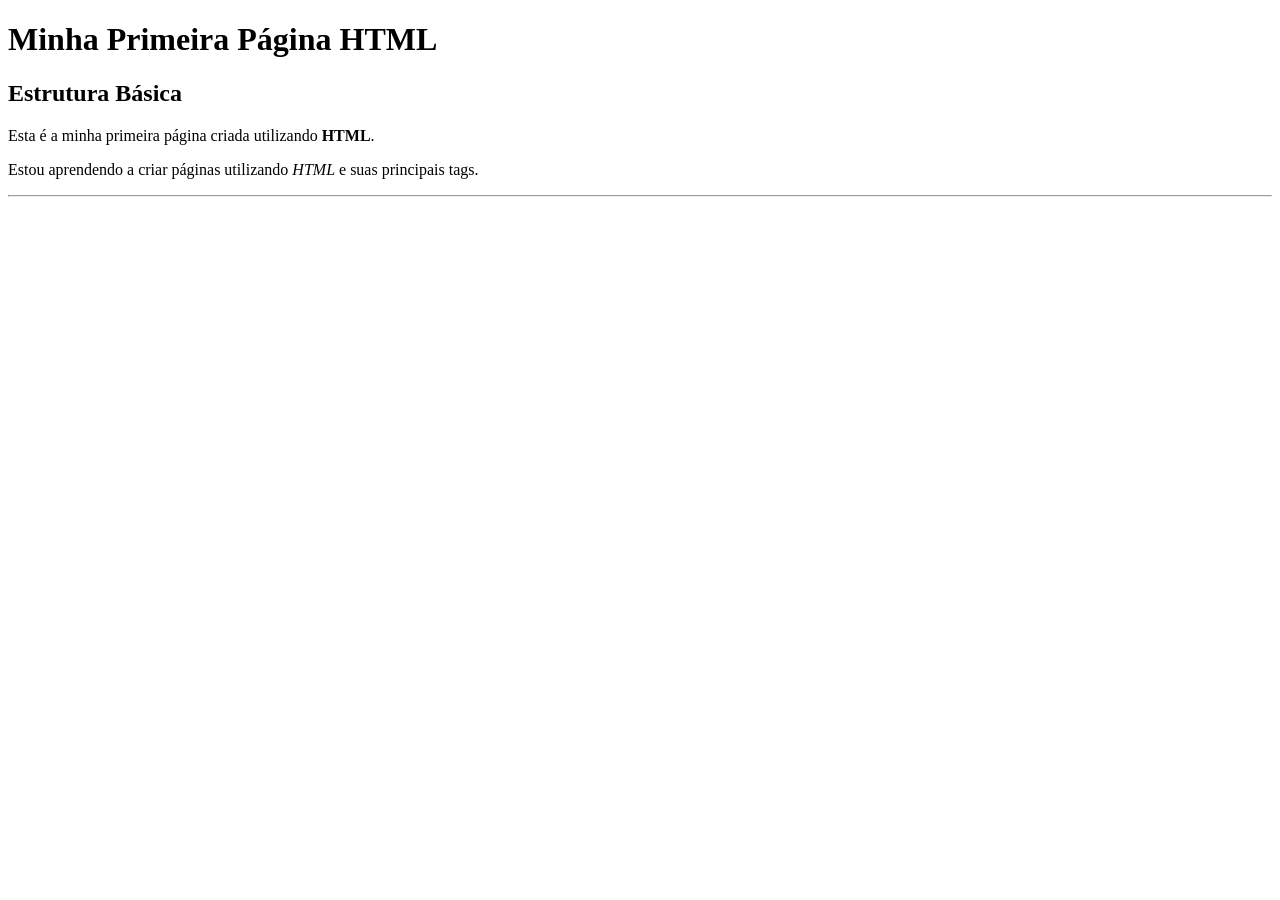
<file: exercicio-1/index.html>
<!DOCTYPE html>
<html lang="en">
<head>
    <meta charset="UTF-8">
    <meta name="viewport" content="width=device-width, initial-scale=1.0">
    <title>Document</title>
</head>
<body>
      <h1>Minha Primeira Página HTML</h1>

    <h2>Estrutura Básica</h2>

    <p>
        Esta é a minha primeira página criada utilizando
        <strong>HTML</strong>.
    </p>

    <p>
        Estou aprendendo a criar páginas utilizando
        <em>HTML</em> e suas principais tags.
    </p>

    <hr>

</body>
</html>
</file>
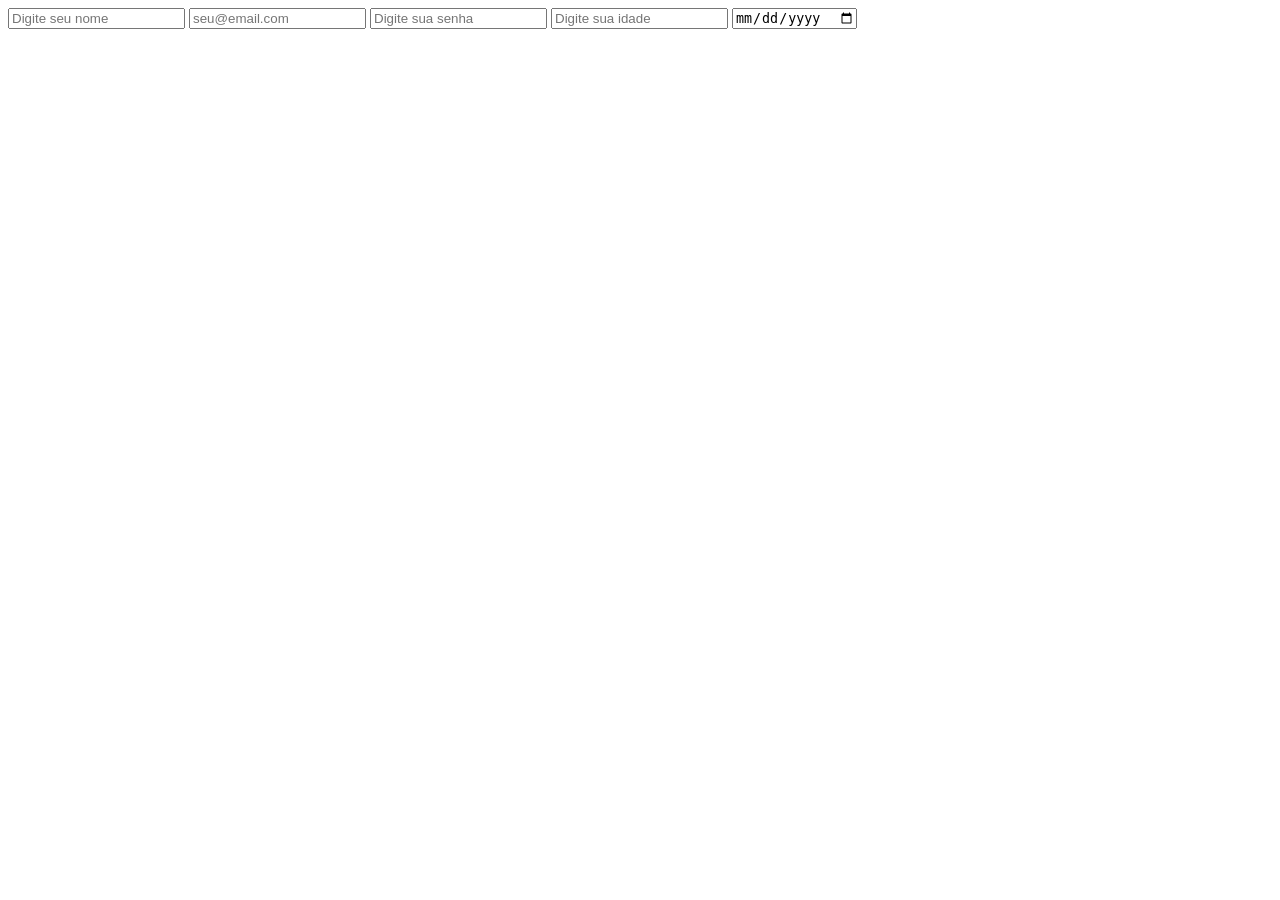
<file: aula-02/aula-05/index.html>
<!DOCTYPE html>
<html lang="en">
<head>
    <meta charset="UTF-8">
    <meta name="viewport" content="width=device-width, initial-scale=1.0">
    <title>Document</title>
</head>
<body>
    <form action="/enviar-contrato" method="POST">
      <input type="text" name="name" 
      placeholder="Digite seu nome">
      <input type="text" name="email" 
      placeholder="seu@email.com">   
      <input type="password" name="password" 
      placeholder="Digite sua senha">
      <input type="number" name="idade" 
      placeholder="Digite sua idade">
      <input type="date"
      name="nascimento">
    </form>
</body>
</html>
</file>
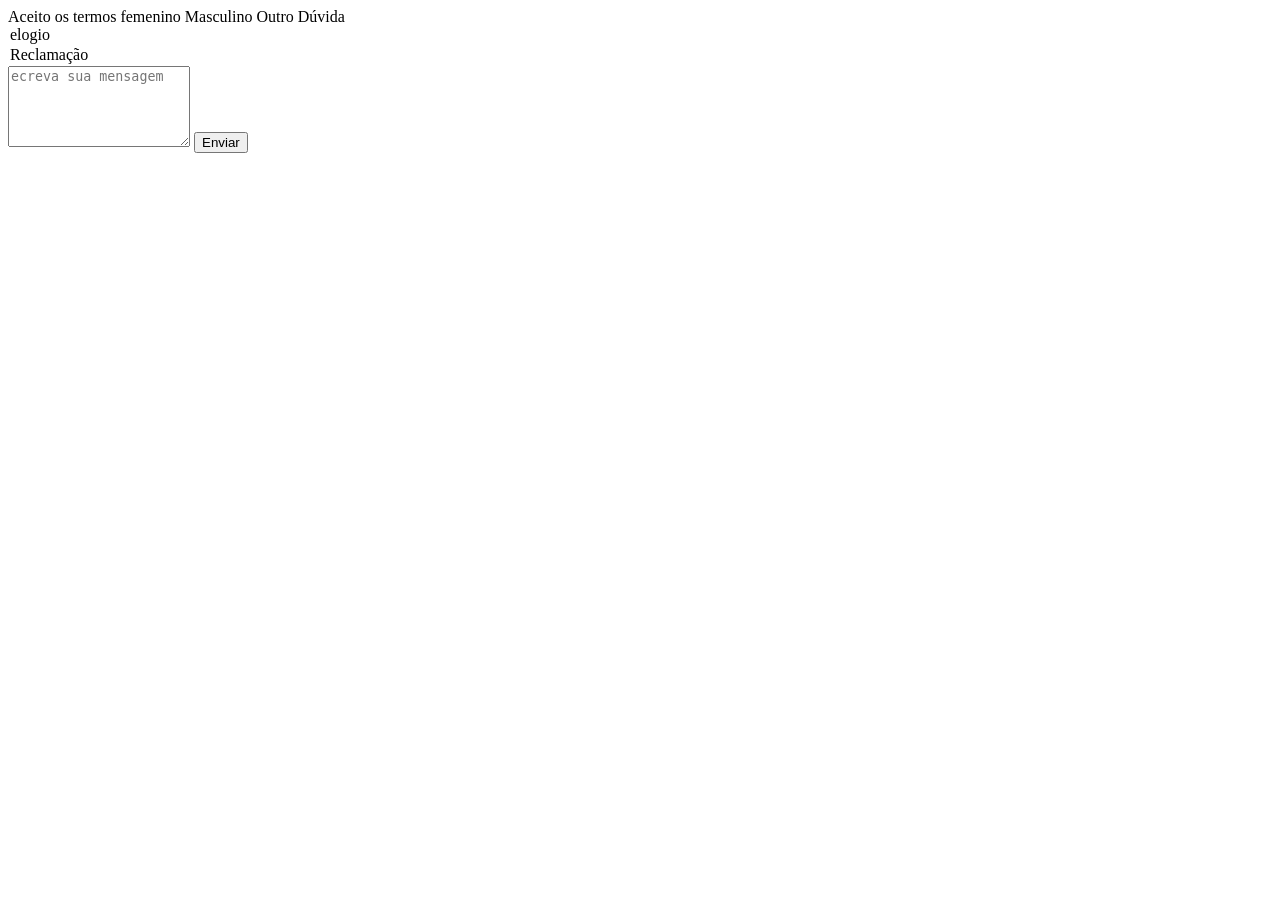
<file: aula-06/exemplos /index.html>
<!DOCTYPE html>
<html lang="en">
<head>
    <meta charset="UTF-8">
    <meta name="viewport" content="width=device-width, initial-scale=1.0">
    <title>Document</title>
</head>
<body>
    <form>
    <imput type="checkbox" name="aceite"
    value="sim"> Aceito os termos 
    <imput type="radio" name="genero"
    value="f"> femenino
    <imput type="radio" name="genero"
    value="m"> Masculino
    <imput type="radio" name="genero"
    value="outro"> Outro
    <imput type="file"
    name="foto_perfil"
    <select name="assunto"
    <option value="duvida">Dúvida</option>
    <option value="elogio">elogio</option>
    <option value="reclamacao">Reclamação</option>
    </select>

    <textarea name="mensagem" rows="5"
    placeholder="ecreva sua mensagem"></textarea>

    <button type="submit">Enviar</button>
    </form>

</body>
</html>
</file>
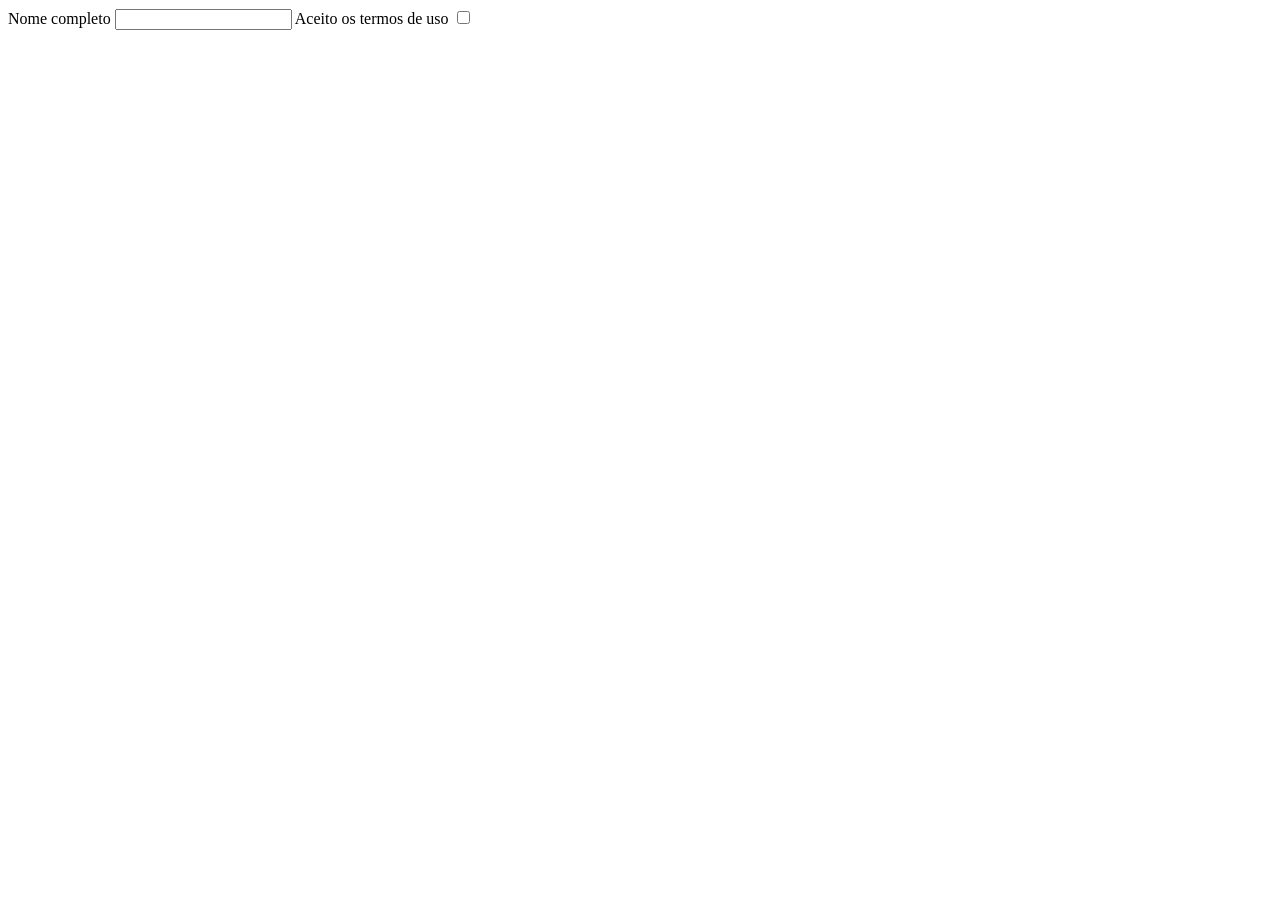
<file: aula-07/exemplos/index.html>
<!DOCTYPE html>
<html lang="en">
<head>
    <meta charset="UTF-8">
    <meta name="viewport" content="width=device-width, initial-scale=1.0">
    <title>Document</title>
</head>
<body>
    <form> 
<label for="campo-nome">Nome completo</label>
<input type="text" id="campo-nome" name="nome">

<label for="campo-aceite">Aceito os termos de uso</label>
<input type="checkbox" id="campo-aceite" name="aceite">            
    </form>
</body>
</html>
</file>
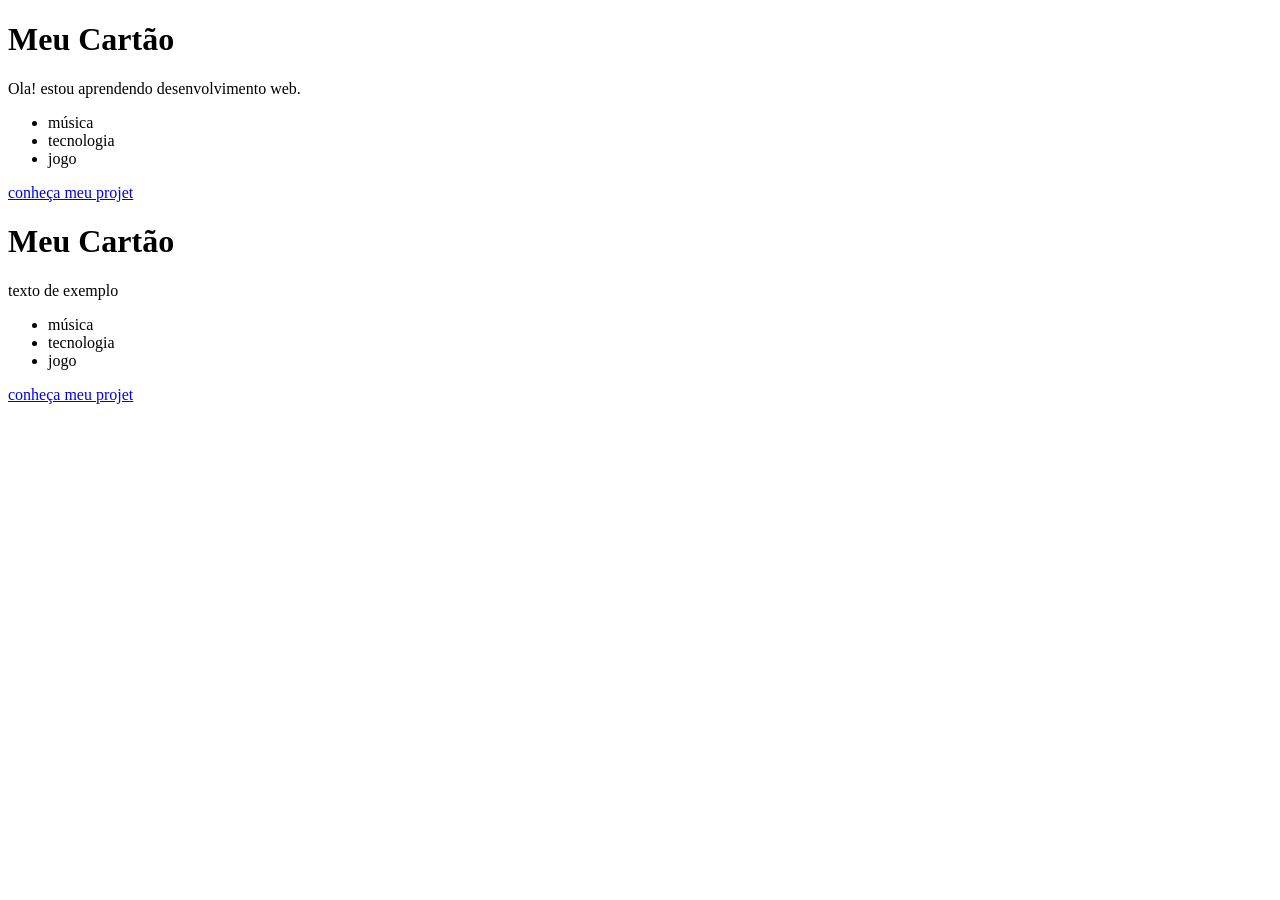
<file: aula-12/exemplos/index.html>
<!DOCTYPE html>
<html lang="en">
<head>
    <meta charset="UTF-8">
    <meta name="viewport" content="width=device-width, initial-scale=1.0">
    <title>Document</title>
</head>
<body>
    <h1> Meu Cartão </h1>
<p>
    Ola! estou aprendendo desenvolvimento web.
</p>
<ul>
    <li>música</li>
    <li>tecnologia</li>
    <li>jogo</li>
</ul>
<a href="https://www.example.com">conheça meu projet</a>

</body>
</html>
<!DOCTYPE html>
<html lang="en">
<head>
    <meta charset="UTF-8">
    <meta name="viewport" content="width=device-width, initial-scale=1.0">
    <title>Document</title>
</head>
<body>
<div class="box">
<h1> Meu Cartão </h1>
    <p>
    texto de exemplo
</p>
<ul>
    <li>música</li>
    <li>tecnologia</li>
    <li>jogo</li>
</ul>
<a href="https://www.example.com">conheça meu projet</a>
</div>
</body>
</html>
</file>
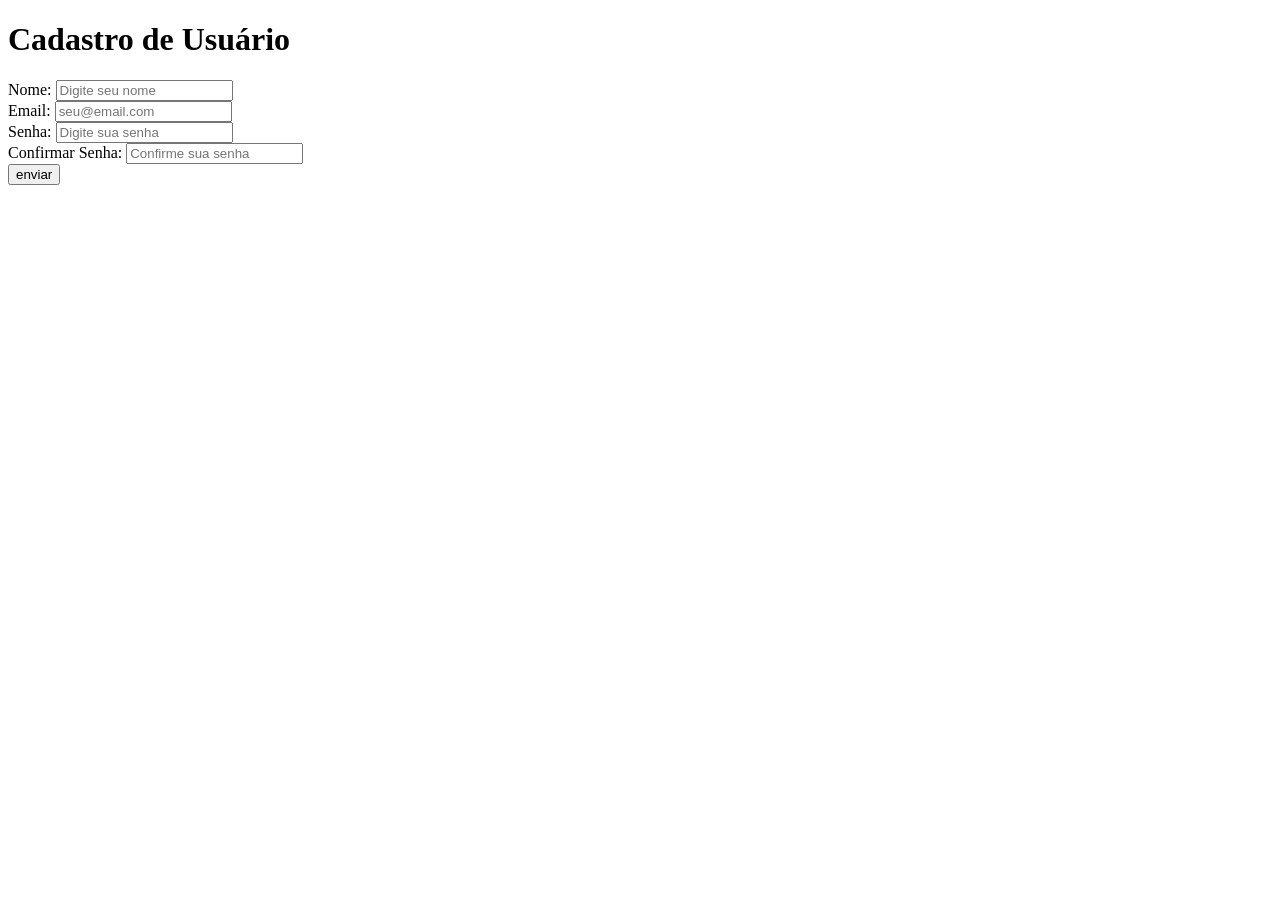
<file: lista-formulario/exercicio-1/index.html>
<!DOCTYPE html>
<html lang="en">
<head>
    <meta charset="UTF-8">
    <meta name="viewport" content="width=device-width, initial-scale=1.0">
    <title>Document</title>
</head>
<body>
    <h1>Cadastro de Usuário</h1>
    <form action="/enviar-contrato" method="POST">

      <label for="name">Nome:</label>
      <input type="text" name="name" 
      placeholder="Digite seu nome">
      <br>
      <label for="email">Email:</label>
      <input type="text" name="email" 
      placeholder="seu@email.com">  
      <br>
      <label for="senha">Senha:</label>
    <input type="password" name="password" 
      placeholder="Digite sua senha"> 
      <br>
      <label for="confirmar">Confirmar Senha:</label>
      <input type="password" name="confirmar" 
      placeholder="Confirme sua senha">
      <br>
      <button> enviar </button>


    </form>
</body>
</html>
</file>
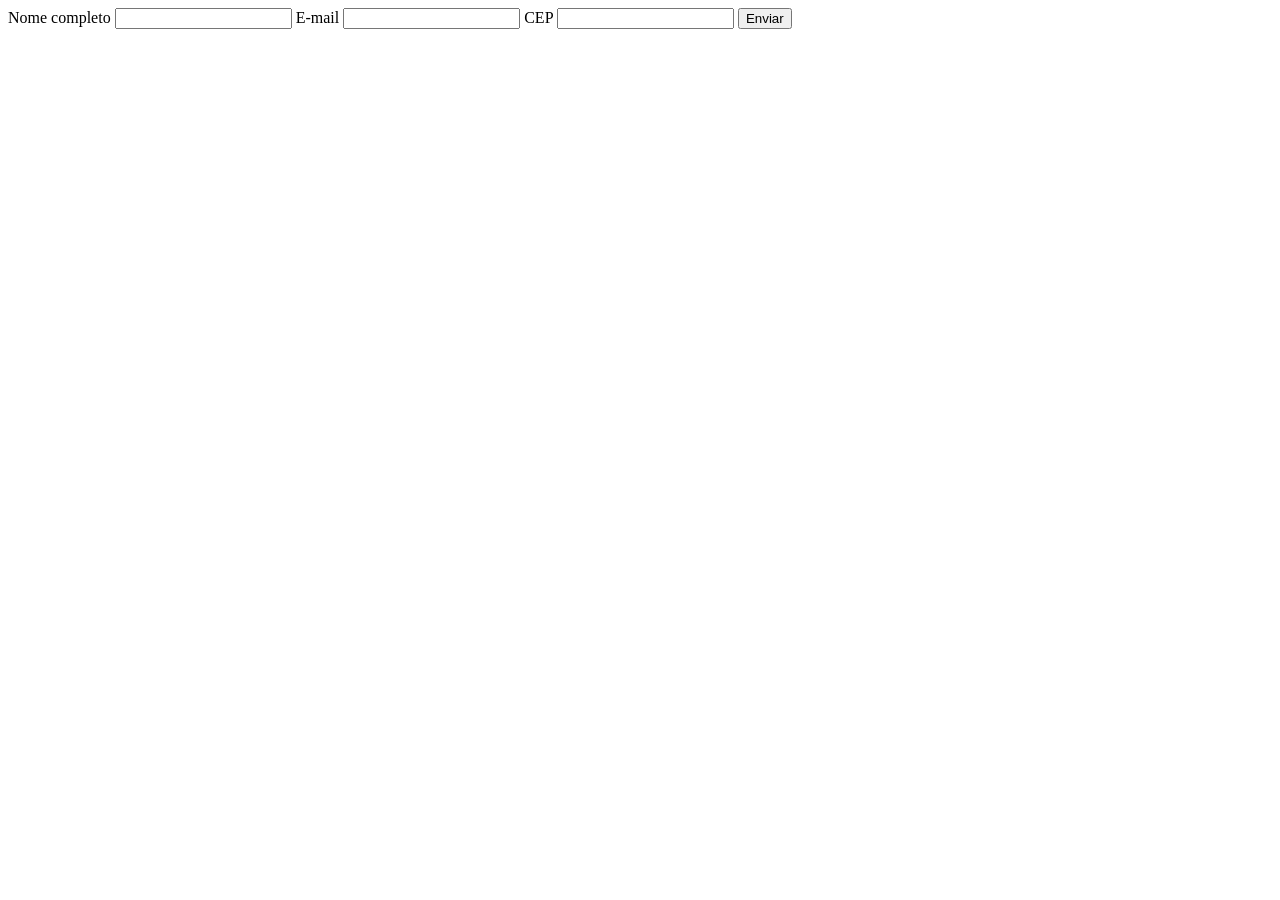
<file: aula-07/exemplos/exemplo 2 /index.html>
<!DOCTYPE html>
<html lang="en">
<head>
    <meta charset="UTF-8">
    <meta name="viewport" content="width=device-width, initial-scale=1.0">
    <title>Document</title>
</head>
<body>
    <form action="/enviar" method="post">

  <label for="nome">Nome completo</label>
  <input type="text"
         id="nome"
         name="nome"
         required
         minlength="3">

  <label for="email">E-mail</label>
  <input type="email"
         id="email"
         name="email"
         required>
        <label for="cep">CEP</label>
    <input type="text"
             id="Cep"
             name="Cep"
             required
             pattern="[0-9]{5}-[0-9]{3}"
             title="Digite o CEP no formato 00000-000">

  <button type="submit">Enviar</button>

</form>
</body>
</html>
</file>
